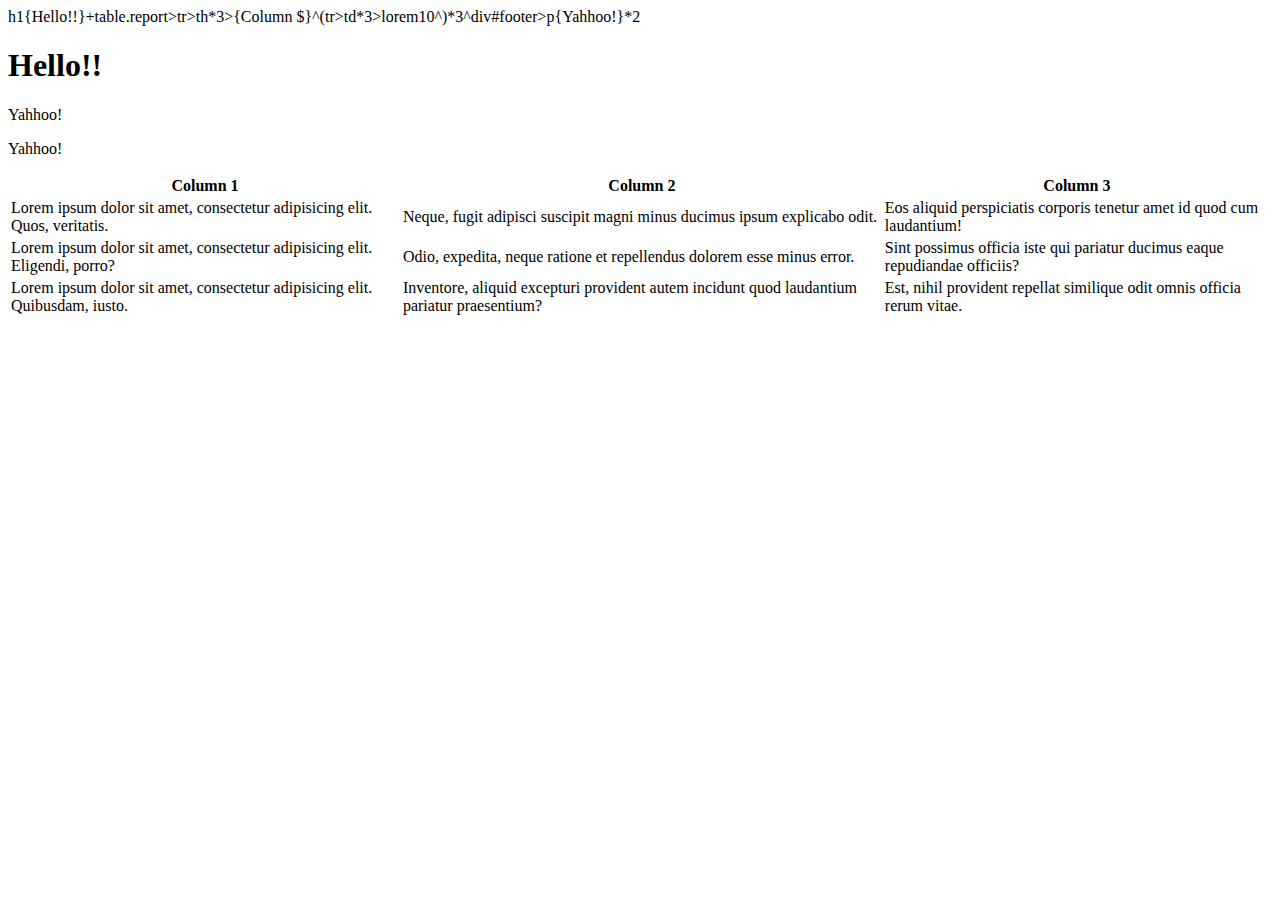
<file: www/emmet.exmpl.html>
<html>
<head>
	<title></title>
</head>
<body>
	h1{Hello!!}+table.report>tr>th*3>{Column $}^(tr>td*3>lorem10^)*3^div#footer>p{Yahhoo!}*2
	
	<h1>Hello!!</h1>
	<table class="report">
		<tr>
			<th>Column 1</th>
			<th>Column 2</th>
			<th>Column 3</th>
			<tr>
				<td>Lorem ipsum dolor sit amet, consectetur adipisicing elit. Quos, veritatis.</td>
				<td>Neque, fugit adipisci suscipit magni minus ducimus ipsum explicabo odit.</td>
				<td>Eos aliquid perspiciatis corporis tenetur amet id quod cum laudantium!</td>
			</tr>
			<tr>
				<td>Lorem ipsum dolor sit amet, consectetur adipisicing elit. Eligendi, porro?</td>
				<td>Odio, expedita, neque ratione et repellendus dolorem esse minus error.</td>
				<td>Sint possimus officia iste qui pariatur ducimus eaque repudiandae officiis?</td>
			</tr>
			<tr>
				<td>Lorem ipsum dolor sit amet, consectetur adipisicing elit. Quibusdam, iusto.</td>
				<td>Inventore, aliquid excepturi provident autem incidunt quod laudantium pariatur praesentium?</td>
				<td>Est, nihil provident repellat similique odit omnis officia rerum vitae.</td>
			</tr>
		</tr>
		<div id="footer">
			<p>Yahhoo!</p>
			<p>Yahhoo!</p>
		</div>
	</table>
</body>
</html>
</file>
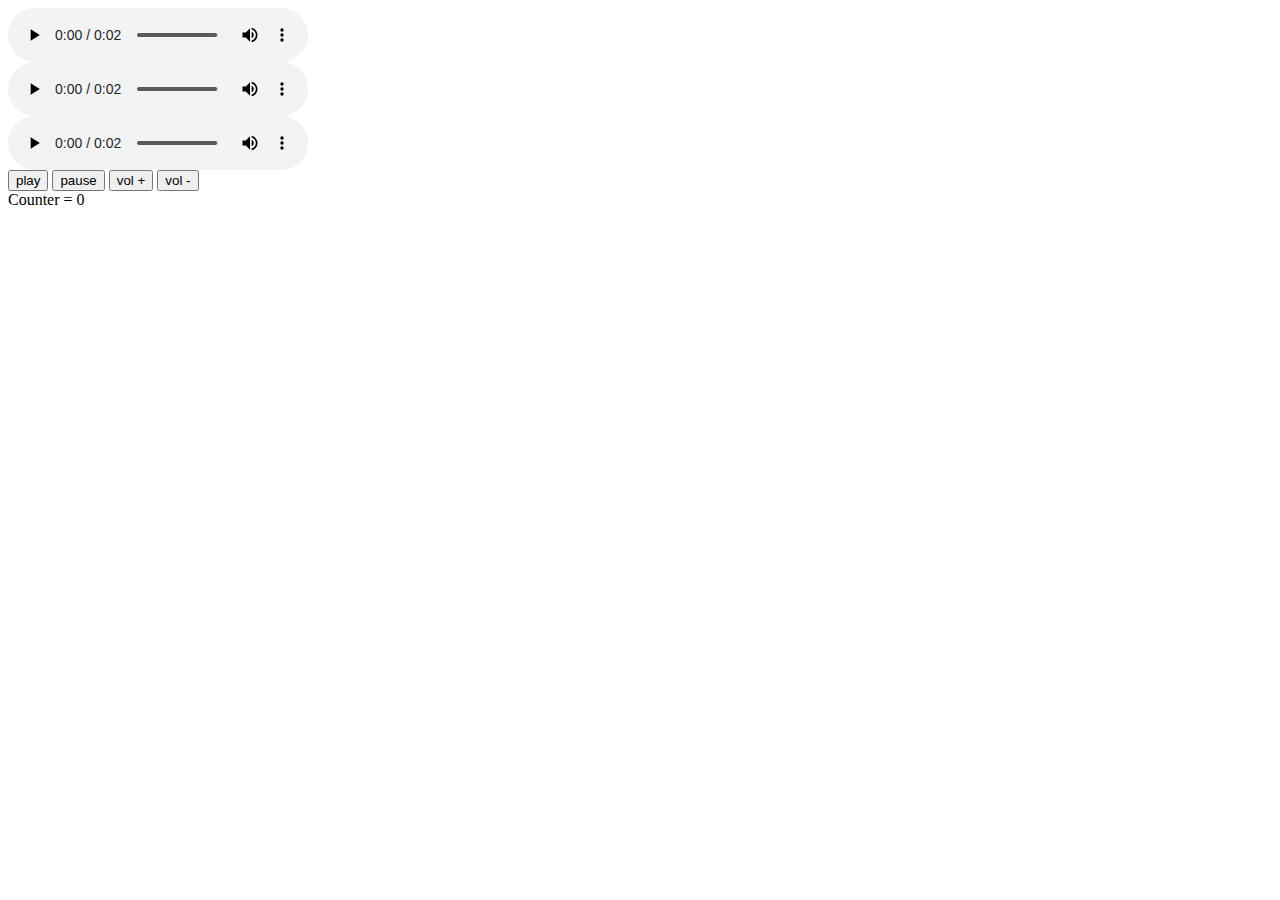
<file: www/LessonsList/Lesson15-html5/mario.html>
<html>
<head>
<script type="text/javascript">

function log(x){
	return console && console.log(x);
}

function $$(id){
	return document.getElementById(id);
}


//проверка поддержки html5 storage
function supports_html5_storage() {
  try {
    return 'localStorage' in window && window['localStorage'] !== null;
} catch (e) {
    return false;
  }
}

function load(){
	if(supports_html5_storage()){
		var counter = localStorage.getItem('counter');
		log(counter)
		if(counter === null){
			counter = 0;
		} else {
			counter ++;
		}
		$$('store-display').innerHTML = ' Counter = ' + counter;
		localStorage.setItem('counter', counter);
		
		localStorage['userName'] = 'Vasya'; // localStorage.setItem('userName', 'Vasya')
		var name = localStorage['userName']; // localStorage.getItem('userName');
	}
	var str = JSON.stringify([1,2,3,4]);
	var obj = JSON.parse('{"x":"y"}');
}

/**
1. создать список итемов по случайным координатам
2. запомнить список в локальное хранилище
3. при загрузке странцы добавить 1-5 новых
4. отрисовать весь список кружками/квадратами/картинками
*/

// звуки - http://soundbible.com/tags-game.html


</script>
</head>
<body onload="load();">

<audio src="Mario_Jumping.mp3" controls></audio>
<br>
<audio controls>
	<source src="Mario_Jumping.mp3"  type="audio/mp3" ></source>
	<source src="Mario_Jumping.ogg"  type="audio/ogg" ></source>
	браузер не пожжерживает тег audio
</audio>
<br>

<audio src="Mario_Jumping.mp3" id="track1" controls></audio>

<div>
	<button onclick="$$('track1').play();">play</button>
	<button onclick="$$('track1').pause();">pause</button>
	<button onclick="$$('track1').volume += 0.1;">vol +</button>
	<button onclick="$$('track1').volume -= 0.1;">vol -</button>
</div>

<div id="store-display"></div>

</body>
</html>
</file>
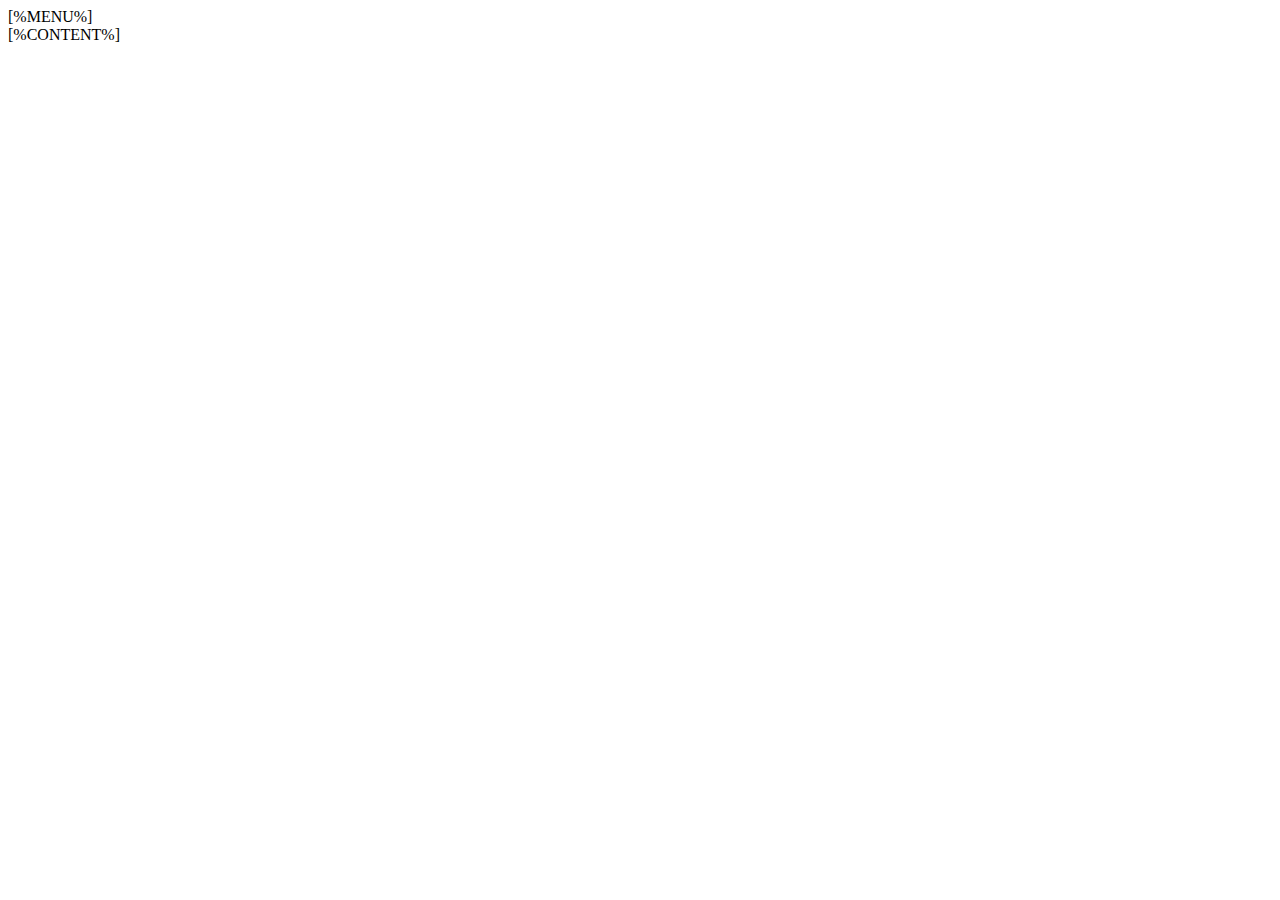
<file: www/LessonsList2015_1/L4/page.html>
<!DOCTYPE html>
<html>
    <head>
        <title>[%TITLE%]</title>
        <meta charset="UTF-8">
        <meta name="viewport" content="width=device-width, initial-scale=1.0">
    </head>
    <body>
        <div class="menu">[%MENU%]</div>
        <div>[%CONTENT%]</div>
    </body>
</html>
</file>
